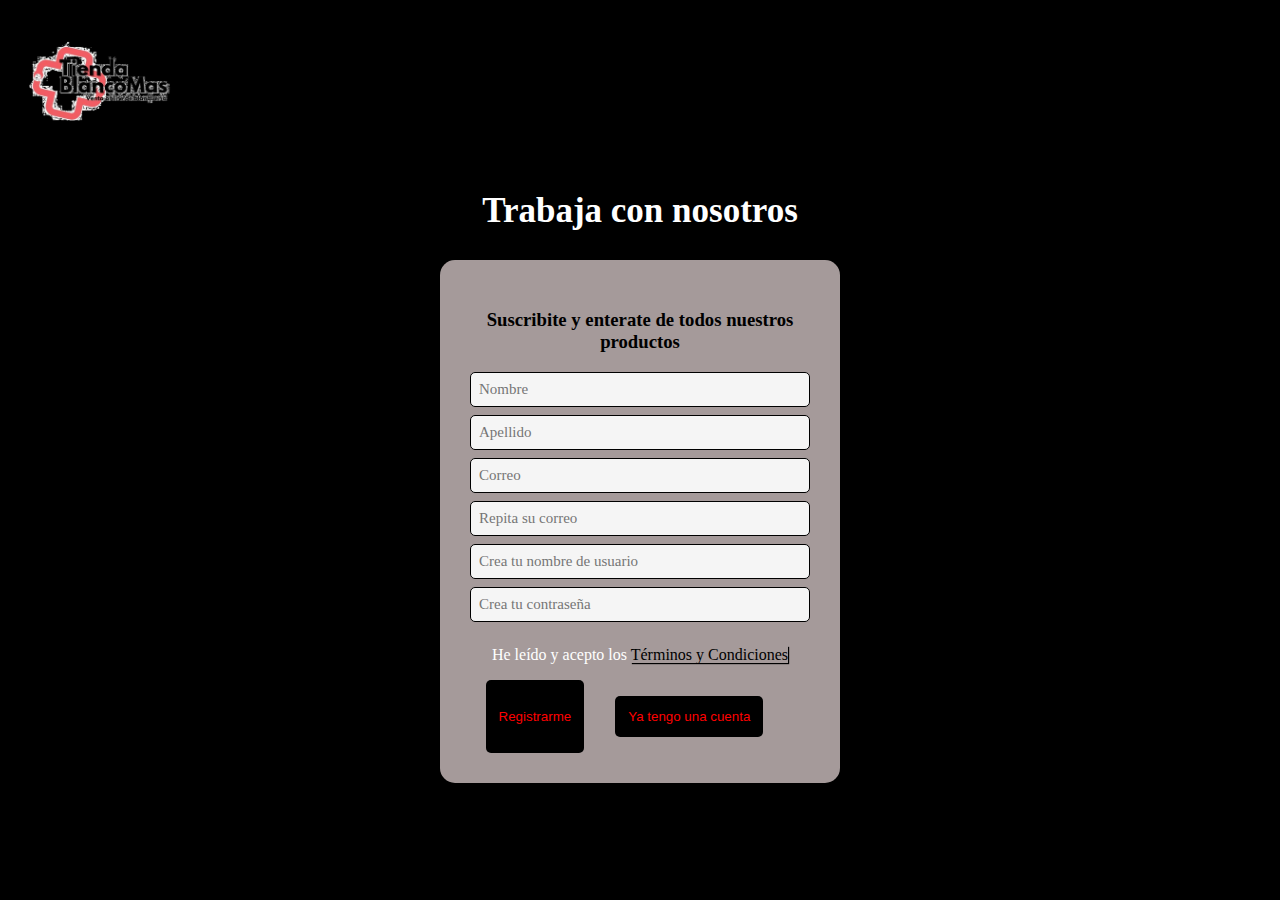
<file: BlancoMás/registro.html>
<!DOCTYPE html>
<html lang="en">
<head>
    <meta charset="UTF-8">
    <meta http-equiv="X-UA-Compatible" content="IE=edge">
    <meta name="viewport" content="width=device-width, initial-scale=1.0">
    <title>¡Registrate!</title>
    <link rel="stylesheet" href="styles.css">
    <link rel="icon" href="./images/header1.png">
</head>
<body>
    <header><img class="logonav" src="./images/header1.png" alt=""></header>
    <h2 class="h1">Trabaja con nosotros</h2>
    <section class="formulario_registro">
        <h3>Suscribite y enterate de todos nuestros productos</h3>
<input class="registro" type="name" name="correo" id="nombre" placeholder="Nombre">
<input class="registro" type="name" name="name" id="nombre" placeholder="Apellido">
<input class="registro" type="email" name="correo" id="correo" placeholder="Correo">
<input class="registro" type="email" name="correo" id="correo" placeholder="Repita su correo">
<input class="registro" type="name" name="name" id="nombre" placeholder="Crea tu nombre de usuario">
<input class="registro" type="password" name="contraseña" id="contraseña" placeholder="Crea tu contraseña">
<p>He leído y acepto los <a class="tc" href="#" target="_blank">Términos y Condiciones</a></p>
<a href="#" class="btnregistro2">
<button>Registrarme</button>
</a>
<p>
<a href="index.html" class="btnregistro2">
    <button>Ya tengo una cuenta</button> 
</a> <a href="sesion.html" class="btnregistro2">
</p>
</section>
</body>
</html>
</file>
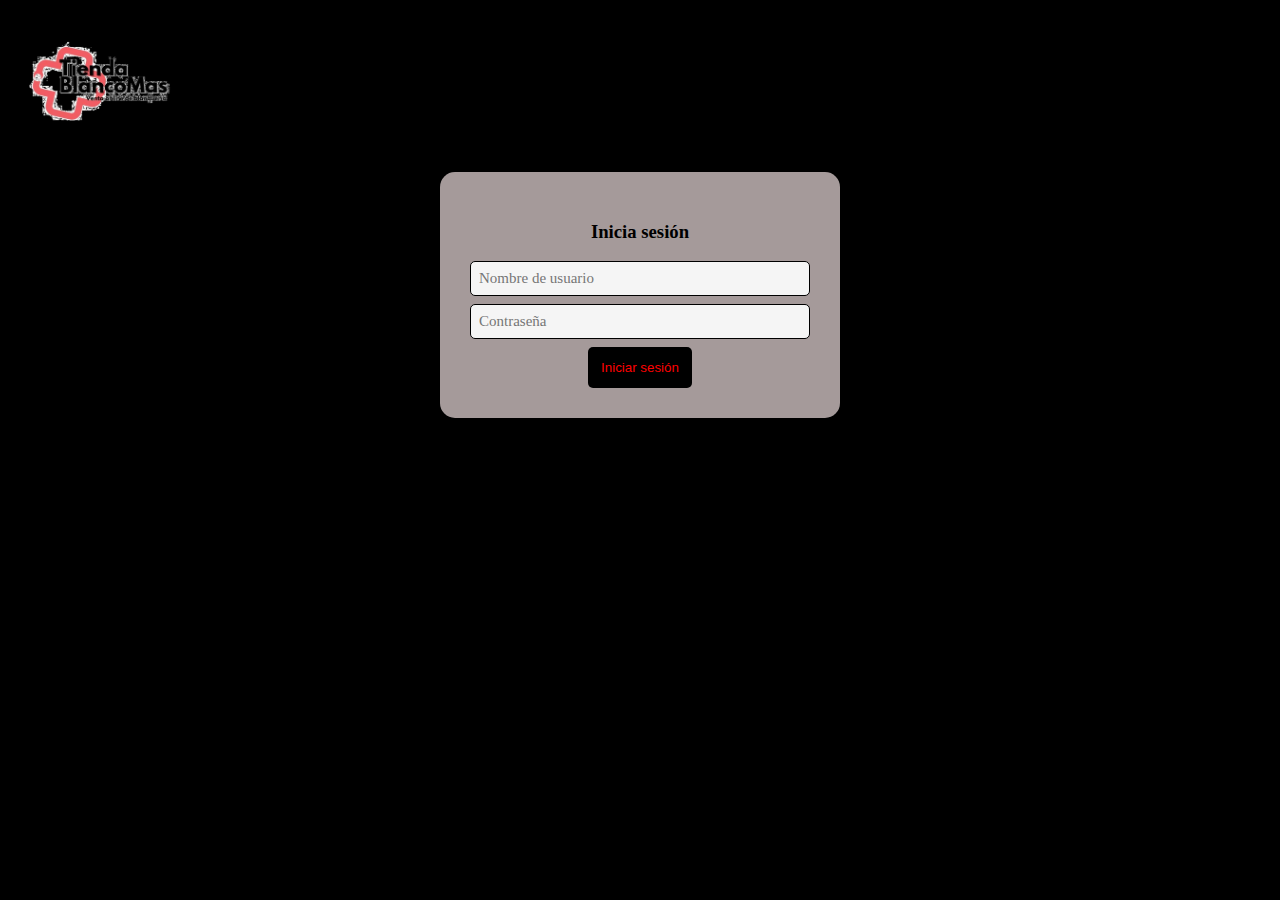
<file: BlancoMás/sesion.html>
<!DOCTYPE html>
<html lang="en">
<head>
    <meta charset="UTF-8">
    <meta http-equiv="X-UA-Compatible" content="IE=edge">
    <meta name="viewport" content="width=device-width, initial-scale=1.0">
    <title>Document</title>
    <link rel="stylesheet" href="styles.css">
    <link rel="icon" href="./images/header1.png">
</head>
<body>
    <header><img class="logonav" src="./images/header1.png" alt=""></header>
    <section class="formulario_registro">
        <h3>Inicia sesión</h3>
        <input class="registro" type="name" name="name" id="nombre" placeholder="Nombre de usuario">
        <input class="registro" type="password" name="contraseña" id="contraseña" placeholder="Contraseña">
        <a href="index.html" class="btnregistro2">
            <button>Iniciar sesión</button>
            </a>
    </section>
    
</body>
</html>
</file>
<file: BlancoMás/styles.css>
@media screen and ( max-width: 767px ) {
    header{
    background-color: #f3edec;
    }
    }

    @media screen and ( min-width: 768px ) {
    header{
    background-color: #f3edec;
    }
    }

    @media screen and ( min-width: 1024px ) {
    header{
    background-color: #f3edec;
    }
    
    }

h1{
	text-align: center;
	font-size: 70px;
	color: white;
    }
    
.red{
	color: red;
    }

.h1{
    color: white;
    }
    
    h2{
    text-align: center;
    font-size: 35px;
    color: red;
    }
    
    header{
	background-color: black;
    }
    
    .header-bm{
	text-align: center;
    }
    
    body{
    background-color: black;
    }
    
    nav{
	background-color: #f3edec;
	max-width: 900px;
	margin: auto;
    /*box-shadow: 10px 15px 30px*/;
	font-size: 20px;
	margin-top: 50px;
    }
    
    .logonav{
	margin-left: 20px;
    width: 150px;
    height: 150px;
	padding: auto;
    }
    
    .menu-horizontal{
	list-style: none;
	display: flex;
	justify-content: space-around;
    }
    
    .menu-horizontal > li > a{
	display: block;
	padding: 15px 20px;
	color: rgb(230, 13, 13);
	text-decoration: none;
    }
    
    .menu-horizontal > li:hover{
	background-color: gray;
    }
    
    .menu-vertical{
	position: absolute;
	display: none;
	list-style: none;
	width: 200px;
	background-color: gray /*rgba(0, 0, 0, .5)*/;
    }
    
    .menu-horizontal li:hover .menu-vertical{
	display: block;
    }
    
    .menu-vertical li:hover{
	background-color: black;
    }
    
    .menu-vertical li a{
	display: block;
	color: white;
	text-decoration: none;
	padding: 15px 15px 15px 20px;
    }
    
    .img-main{
	text-align: center;
    }
    
    .div-buscar{
    text-align: center;	
	}
    
	input[type=text] {
	width: 60%;
	padding: 12px 20px;
	margin: 8px 0;
	box-sizing: border-box;
	border-radius: 10px;
	}
    
	.logos_sesion{
	margin-left: 30px;
	width: 30px;
	height: 30px;
	}
    
    /* Slider */
    
	.slider{
	overflow:hidden;
	width: 40%;
	margin: auto;
	/* Esto es para activar el zoom
	(resolver para que
	no se vea la otra imagen) overflow: hidden; */
	}
    
	.slider ul{
	display: flex;
    padding: 0;
	width: 400%;
	animation: cambio 20s infinite alternate; 
	animation-timing-function: ease-in;
    
	/* también se podrías: animation-direction: alternate;*/
	}
    
	.slider li{
	width: 100%;
	list-style: none;
	}
    
	.slider img{
	width: 100%;  
	}
    
	/* Esto es para activar el zoom
	(resolver para que.slider:hover img{
	-webkit-transform:scale(1.3);transform:scale(1);
	} */
    
	@keyframes cambio {
	0%   {margin-left: 0;}
    20%  {margin-left: 0;}
    
	25%  {margin-left: -100%;}
	45%  {margin-left: -100%;}
    
	50%  {margin-left: -200%;}
	70%  {margin-left: -200%;}
    
	75%  {margin-left: -300%;}
	100% {margin-left: -300%;}
	}
    
	/* BOTÓN WPP */
        
	.btn-wpp{
	position:fixed;
	width:60px;
	height:60px;
	line-height: 63px;
	bottom:25px;
	right:25px;
	background:#25d366;
	color:#FFF;
	border-radius:50px;
	text-align:center;
	font-size:35px;
	box-shadow: 0px 1px 10px rgba(0,0,0,0.3);
	z-index:100;
	transition: all 300ms ease;
	}
	.btn-wpp:hover{
	background: #20ba5a;
	}
    
	.nav{
	border-radius: 20px;
	}
    
	/* FORMULARIO DE REGISTRO */
	h1{
		color: white;
		margin-top: 50px;
	}
    
	.formulario_registro{
	text-align: center;
	box-sizing: border-box;
	width: 400px;
	background:  #a59a9a;
	padding: 30px;
	margin: auto;
	margin-top: 10px;
	border-radius: 15px;
	text-decoration: none;
	font-family: 'calibri';
	color: red;
	box-shadow: 5px 15px 40px #000;
	}
    
	h3{
    color: black;
	}
	
	.formulario_registro button{
	width: 100%;
	background: black /*#b7464e;*/;
	border: none;
	padding: 8px;
	color: red;
	margin: 5px;
	}
	
	.registro{
	
	width: 100%;
	background: whitesmoke;
	padding: 8px;
	border-radius: 5px;
	margin-bottom: 8px;
	border: 1px solid black /*#b7464e;*/;
	font-family: 'Calibri';
	font-size: 15px;
	}
    
	
	.btnregistro2{
	display: flex;
	justify-content: center;
	font-family: Arial, Helvetica, sans-serif;
	font-weight: 100;
	background-color: black;
	text-decoration: none;
	border-radius: 5px;
	}
	
	
	.tc{
	text-align: center;
	text-decoration: none;
	color: black;
	box-shadow: 1px 1px 1px black;
	font-size: px;
	}
    
	/* PRODUCTOS */
    
	*{
	box-sizing: border-box;
	}
	
	section{
	width: 100%;
    display: flex;
    justify-content: space-around;
    flex-wrap: wrap;
    padding: 50px 0;
	}
	
	.card{
	width: 33.333333%;
	}
    
	*{
	box-sizing: border-box;
	}
	
	p{
    color: white;
	}
    
	section{
	width: 100%;
	display: flex;
	justify-content: space-around;
	flex-wrap: wrap;
	padding: 50px 0;
	}
    
	.estilo{
	font-family: sans-serif;
	text-align: center;
	}
    
	.estilo .img-container{
	overflow: hidden;
	position: relative;
	}
    
	.estilo .img-container img{
	width: 100%;
	}
    
	.estilo .img-container .price{
	position: absolute;
	top: 10px;
	left: 0;
	font-size: 20px;
	background: white;
	padding: 15px;
	}
    
	.estilo .img-container .favorite{
	position: absolute;
	bottom: 10px;
	right: 10px;
	background: white;
	border-radius: 50%;
	height: 50px;
	width: 50px;
	cursor: pointer;
	}
    
	.estilo .img-container .favorite svg{
	transform: translatey(14px);
	}
    
	.estilo .img-container .favorite:hover{
	background: red;
	}
    
	.estilo .img-container .favorite:hover svg{
	fill: white;
	}
    
	.estilo a{
	display: inline-block;
	margin-top: 2px;
	text-decoration: none;
	color: black;
	background-color: white;
	padding: 15px;
	border: 1px solid black;
	}
    
	.estilo a:hover{
	color: red;
	background-color: transparent;
	border: 1px solid black;
	}	  

	footer{
		background-color: white;
		
	}
</file>
